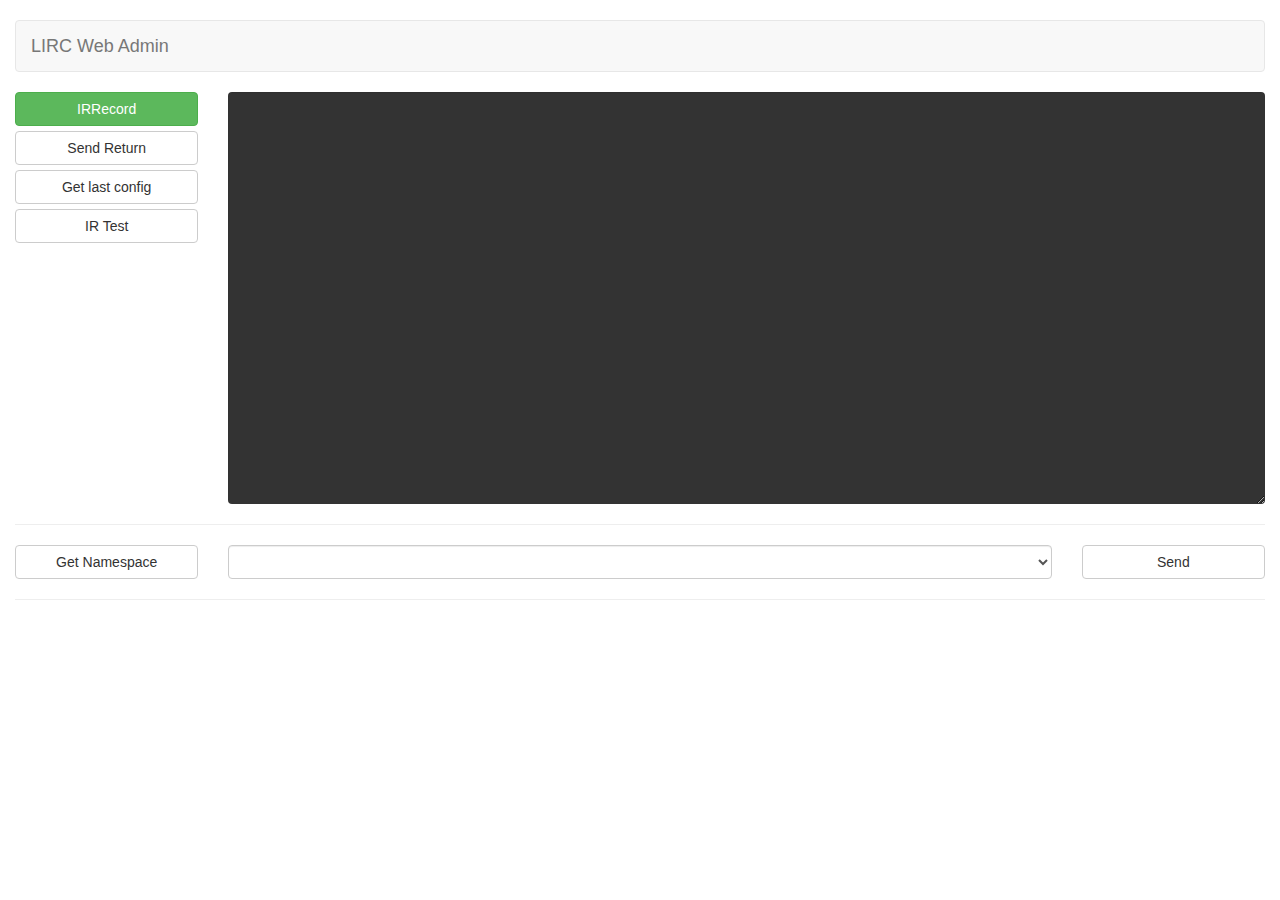
<file: index.html>
<!DOCTYPE html>
<html>
<head>
	<title>Web Admin</title>
	<meta name="description" content="">
	<meta charset="utf-8">
	<meta name="viewport" content="width=device-width, initial-scale=1, maximum-scale=1, user-scalable=no">
	<script src="lib/angular.min.js"></script>
	<script src="lib/angular-route.min.js"></script>
	<link rel="stylesheet" href="lib/bootstrap/css/bootstrap.css" />
	<link rel="stylesheet" href="css/styles.css" />
	<script src="app/app.js"></script>
	<script src="app/controllers.js"></script>
</head>
<body ng-app="Admin">		
<div class="container-fluid">

	<br />
	<nav class="navbar navbar-default" >
	  <div class="container-fluid">
	    <div class="navbar-header">
		      <a class="navbar-brand" href="#/index">LIRC Web Admin</a>
	    </div>
	  </div>
	</nav>

	<div ng-view>
	</div>
</div>
</body>
</html>
</file>
<file: css/styles.css>
.status-textarea {
	background: #333;
	color: #f1f1f1;
	border: none;
}
</file>
